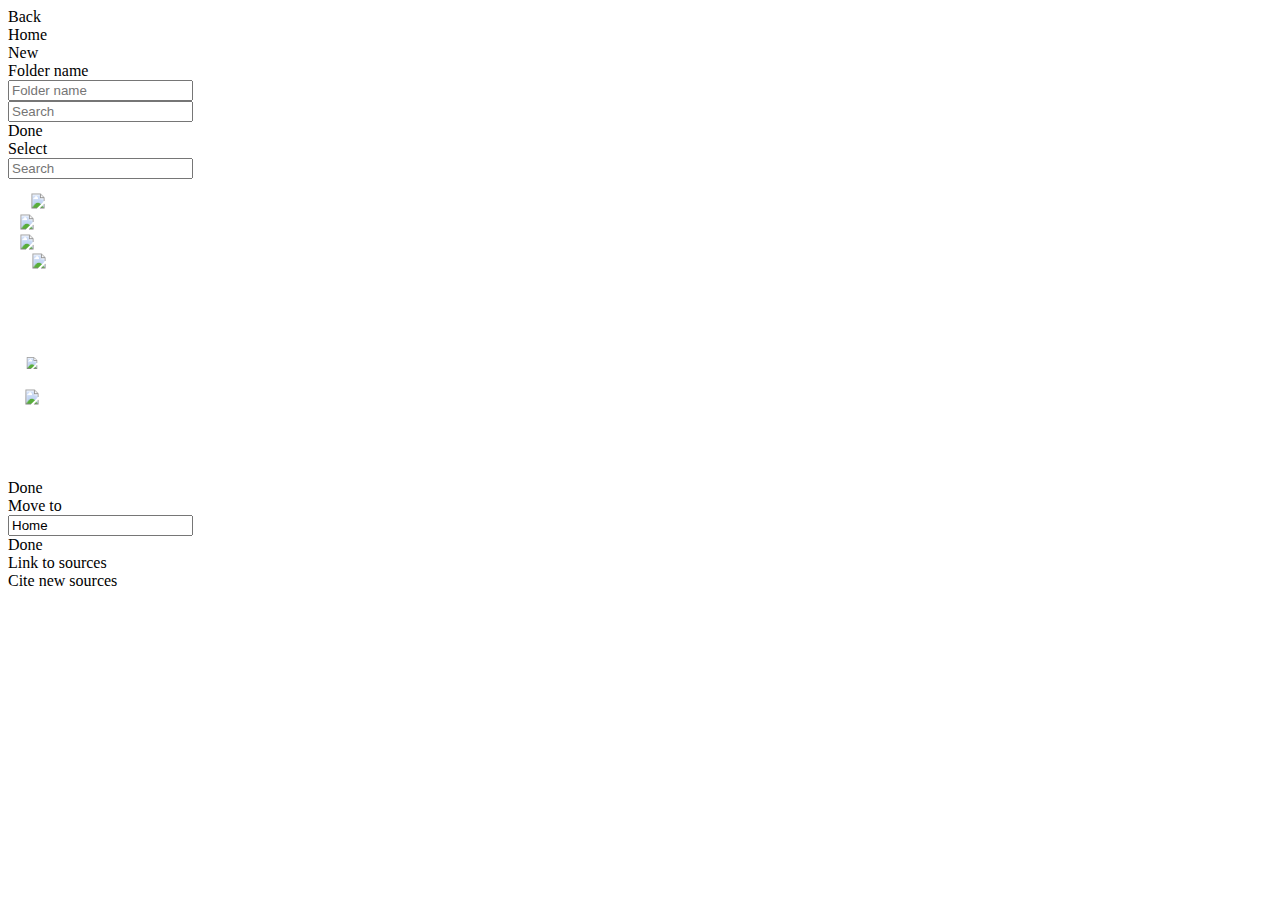
<file: Home - KIKK Festival_files/saved_resource(1).html>
<!-- saved from url=(0011)about:blank -->
<html><head><meta http-equiv="Content-Type" content="text/html; charset=UTF-8"><link href="chrome-extension://mloajfnmjckfjbeeofcdaecbelnblden/common/ui/effects.css" rel="stylesheet" type="text/css"><link href="chrome-extension://mloajfnmjckfjbeeofcdaecbelnblden/contentScripts/mainContainer.css" rel="stylesheet" type="text/css"><link href="chrome-extension://mloajfnmjckfjbeeofcdaecbelnblden/contentScripts/toolbar.css" rel="stylesheet" type="text/css"><link href="chrome-extension://mloajfnmjckfjbeeofcdaecbelnblden/contentScripts/outlines.css" rel="stylesheet" type="text/css"><link href="chrome-extension://mloajfnmjckfjbeeofcdaecbelnblden/contentScripts/outlinesMoveDialog.css" rel="stylesheet" type="text/css"><link href="chrome-extension://mloajfnmjckfjbeeofcdaecbelnblden/contentScripts/screenSelection.css" rel="stylesheet" type="text/css"><link href="chrome-extension://mloajfnmjckfjbeeofcdaecbelnblden/contentScripts/selectionMapper.css" rel="stylesheet" type="text/css"><link href="chrome-extension://mloajfnmjckfjbeeofcdaecbelnblden/contentScripts/rewordify.css" rel="stylesheet" type="text/css"><link href="chrome-extension://mloajfnmjckfjbeeofcdaecbelnblden/contentScripts/speech.css" rel="stylesheet" type="text/css"><link href="chrome-extension://mloajfnmjckfjbeeofcdaecbelnblden/contentScripts/helpers/byrei-dyndiv_0.5.css" rel="stylesheet" type="text/css"></head><body><div class="dji-sru-initial dji-sru-no-printable" dji-template-id="__dji_sru_main_container_content" id="__dji_sru_main_container_content">
    <div id="dji-sru-drag-ghost"></div>
    <div class="dji-sru-waiting"></div>
    <div id="dji-sru-main-container-busy"></div>
    <div class="dji-sru-clear-style">
	    <div class="dji-sru-toolbar">
			<div id="__dji_sru_speakButton" class="dji-sru-toolbar-button"></div>
	        <div id="__dji_sru_screenshotButton" class="dji-sru-toolbar-button"></div>
	        <div id="__dji_sru_rewordifyButton" class="dji-sru-toolbar-button"></div>
	        <div id="__dji_sru_translateButton" class="dji-sru-toolbar-button"></div>
	        <div id="__dji_sru_highlightButton" class="dji-sru-toolbar-button dji-sru-disabled"></div>
	        <div class="dji-sru-outline-title-in-toolbar"></div>
	        <div id="__dji_sru_showButton" class="dji-sru-toolbar-button"></div>
	    </div>
    </div>

    <div class="dji-sru-pagination-container" dji-page-template="template-page">
        <div class="dji-sru-pagination-container-viewport" style="width: 410px; left: 0px;"><div dji-template-id="template-page" class="dji-sru-page dji-sru-page-current" style="left: 0px; display: block;"><div dji-template-id="template-page-outline-folder" class="dji-sru-page-content dji-sru-outline-folder-page dji-sru-home-page-opt dji-sru-outline-select-opt dji-sru-home-page">

        <div class="dji-sru-outline-toolbar dji-sru-outline-toolbar-folders dji-edit-title-opt">
            <!-- Back, Home, Title, Export -->
            <div class="dji-sru-outline-toolbar-line">
                <div class="dji-sru-outline-toolbar-button-container">

                        <div class="dji-sru-back-button">Back</div>

                    <div class="dji-sru-select-button"></div>
                </div>

                <div class="dji-sru-outline-toolbar-title-container"><span>Home</span><span></span></div>

                <div class="dji-sru-outline-toolbar-button-container">
                    <div class="dji-sru-new-button">New</div>
                </div>

                <div class="clear"></div>
            </div>

            <!-- Change title / new title. -->
            <div class="dji-sru-edit-title-container">
                <div class="dji-sru-edit-title-placeholder">Folder name</div>
                <input class="dji-sru-edit-title-input" placeholder="Folder name">
            </div>

            <!-- Change title / new title. -->
            <div class="dji-sru-search-container">
                <input class="dji-sru-outline-search dji-sru-outline-search dji-sru-outline-search-with-image" dji-id="__dji_sru_searchInput" placeholder="Search">
            </div>

        </div>

        <div class="dji-sru-outline-toolbar dji-sru-outline-toolbar-folders-select">
            <!-- Back, Home, Title, Export -->
            <div class="dji-sru-outline-toolbar-line">
                <div class="dji-sru-outline-toolbar-button-container">
                    <div class="dji-sru-cancel-selection-button" id="__dji_sru_cancel_select">Done</div>
                </div>

                <div class="dji-sru-outline-toolbar-title-container">Select</div>

                <div class="dji-sru-outline-toolbar-button-container">
                    <!--<div class="dji-sru-export-button"></div> -->
                    <div class="dji-sru-move-button"></div>
                    <div class="dji-sru-delete-button"></div>
                </div>

                <div class="clear"></div>
            </div>

            <!-- Change title / new title. -->
            <div class="dji-sru-search-container">
                <input class="dji-sru-outline-search dji-sru-outline-search dji-sru-outline-search-with-image" dji-id="__dji_sru_searchInput" placeholder="Search">
            </div>

        </div>
        <div class="clear"></div>

        <div class="dji-sru-no-outlines-img" style="display: block;"></div>
        <div class="dji-sru-outline-content"></div>
    </div></div></div>
        <div class="dji-sru-pagination-container-overlay"></div>
    </div>

    <div style="width: 0; height: 0; overflow: hidden; margin: 0; padding: 0;">&nbsp;</div><!-- Please don't remove - workaround for speaking empty outlines (with no topic). -->

    <!-- Topic toolbar -->
    <div id="dji-sru-topics-toolbar" class="invisible">
        <svg id="__svg_topics_toolbar">
            <svg style="width: 52px; height: 104px; border-bottom-color: #C29809;">
                <g id="__dji_sru_linkButton" transform="scale(0.5, 0.5)">
                    <g transform="translate(40, 24)">
                        <polygon points="0,0 40,0 40,40 0,40" style="fill:none"></polygon>
                        <image id="__dji_sru_linkButton" x="5" y="5" width="30" height="30" xlink:href="chrome-extension://mloajfnmjckfjbeeofcdaecbelnblden/resources/images/linkSource.svg"></image>
                    </g> </g>
                <g transform="scale(0.5, 0.5)">
                    <g transform="translate(18, 66)">
                        <polygon points="0,0 40,0 40,40 0,40" style="fill:none"></polygon>
                        <image id="__dji_sru_indentButton" x="5" y="5" width="30" height="30" xlink:href="chrome-extension://mloajfnmjckfjbeeofcdaecbelnblden/resources/images/indent.svg"></image>
                    </g> </g>
                <g id="button3" transform="scale(0.5, 0.5)">
                    <g transform="translate(18, 106)">
                        <polygon points="0,0 40,0 40,40 0,40" style="fill:none"></polygon>
                        <image id="__dji_sru_outdentButton" x="5" y="5" width="30" height="30" xlink:href="chrome-extension://mloajfnmjckfjbeeofcdaecbelnblden/resources/images/outdent.svg"></image>
                    </g>
                </g>
                <g id="__dji_sru_deleteTopicButton" transform="scale(0.5, 0.5)">
                    <g transform="translate(42, 144)">
                        <polygon points="0,0 40,0 40,40 0,40" style="fill:none"></polygon>
                        <image id="__dji_sru_deleteTopicButton" x="5" y="5" width="30" height="30" xlink:href="chrome-extension://mloajfnmjckfjbeeofcdaecbelnblden/resources/images/delete.svg"></image>
                    </g>
                </g>
            </svg>
        </svg>
    </div>

    <!--Source toolbar -->
    <div id="dji-sru-sources-toolbar" class="invisible">
        <svg id="__svg_sources_toolbar">
            <svg style="width: 52px; height: 104px; border-bottom-color: #C29809;">
                <g transform="scale(0.4, 0.4)">
                    <g transform="translate(40, 65)">
                        <polygon points="0,0 40,0 40,40 0,40" style="fill:none"></polygon>
                        <image id="__dji_sru_editSourceButton" x="5" y="5" width="30" height="30" xlink:href="chrome-extension://mloajfnmjckfjbeeofcdaecbelnblden/resources/images/sourceEdit.svg"></image>
                    </g>
                </g>
                <g transform="scale(0.5, 0.5)">
                    <g transform="translate(28, 116)">
                        <polygon points="0,0 40,0 40,40 0,40" style="fill:none"></polygon>
                        <image id="__dji_sru_deleteSourceButton" x="5" y="5" width="30" height="30" xlink:href="chrome-extension://mloajfnmjckfjbeeofcdaecbelnblden/resources/images/delete.svg"></image>
                    </g>
                </g>

            </svg>
        </svg>
    </div>



<div dji-template-id="template-page-dji-sru-move-folder-dialog" class="dji-all-initial" id="dji-sru-move-folder-dialog">

    <div class="dji-sru-dialog-title-bar">
        <div id="__dji_sru_btnDialogCancel">Done</div>
        <div class="dji-sru-dialog-title-center">Move to</div>
    </div>
    <div class="dji-sru-dialog-container">

        <div class="dji-sru-dialog-content">
            <div class="dji-sru-outline-dialog-element" id="dji-sru-0">
                <div class="dji-sru-outline-dialog-element-header dji-sru-folder-selected">
                    <div class="dji-sru-outline-dialog-element-header-content dji-home-folder">

                        <div class="dji-sru-dialog-input-container"><input class="dji-sru-outline-dialog-title " readonly="" value="Home"></div>

                    </div>
                    <div class="dji-sru-dialog-btn-container">
                        <div class="dji-sru-btnDialogNew"></div>
                        <div class="dji-sru-btnDialogMove"></div>
                    </div>
                </div>
                <div class="dji-sru-subfolders"></div>
            </div>
        </div>


    </div>


</div><div dji-template-id="template-page-sources-popup" id="dji-sru-sources-popup">
    <div class="dji-sru-dialog-title-bar">
        <div id="__dji_sru_btnSourcesPopupCancel">Done</div>
        <div class="dji-sru-dialog-title-center">Link to sources</div>
    </div>
    <div class="dji-sru-dialog-container">

        <div class="dji-sru-dialog-content">


        </div>
        <div class="dji-sru-cite-button dji-sru-sources-popup">Cite new sources</div>

    </div>
</div></div></body></html>
</file>
